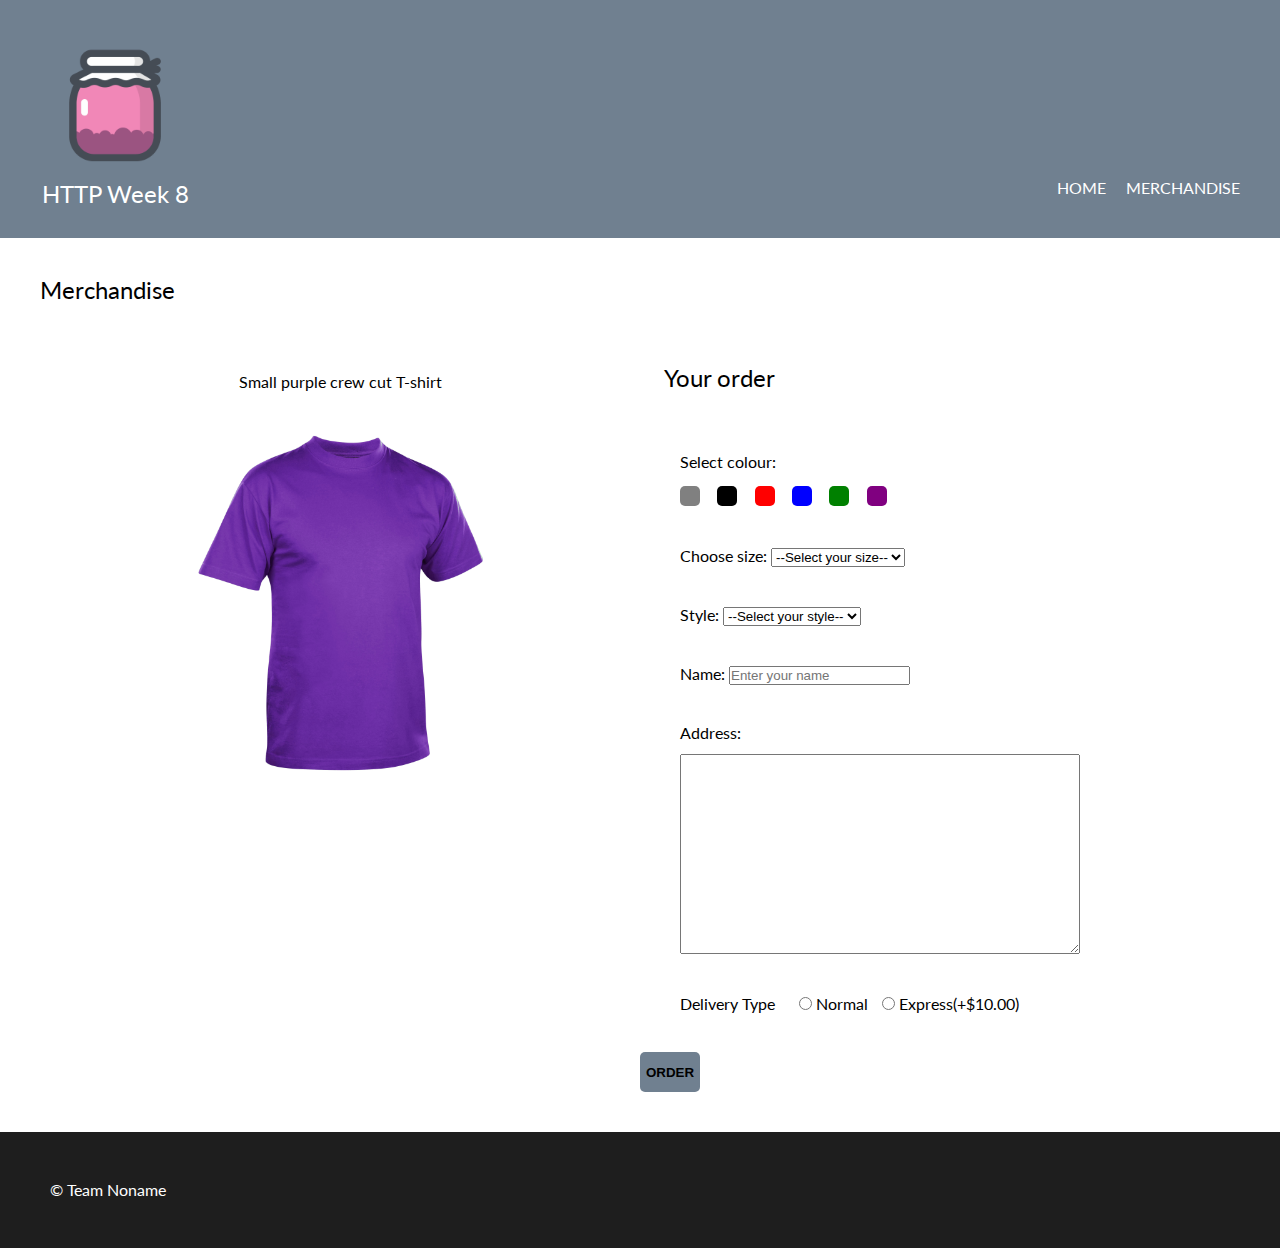
<file: root/index.html>
<!DOCTYPE html>

<html lang="en">
<!-- CODE JAM REQUIREMENTS -->
        <!--
        	The code Jam requirements are for you to build a website!
        
        	- please see source/design.png for the "look" of the website
        	- please see root/images/ for the images that are provided to you
        	- please go to this youtube link to see what an example finished product would look like
        	
        	https://www.youtube.com/watch?v=iXIfw2V0RC0
        -->
<head>
    <link href="styles/bittsreset.css" rel="stylesheet" type="text/css" />
    <link href="styles/style.css" rel="stylesheet" type="text/css" />
    <script src="scripts/validate.js"></script>
    <title>T shirt ordering website</title>
    <meta charset="utf-8">
</head>

<body>
    <script type="text/javascript" src="scripts/validate.js"></script>
   <!--Header-->
    <header id="header">
       <h2 class="hidden">Code jam session</h2>
        <div class="pageContainer">
           
            <div class="websiteLogo">
                
                <img  id="logo" src="images/codejamlogo.jpg" alt="code jam logo">
                <div id="websiteLogoTagline">HTTP Week 8</div>
            </div>


            <nav class="mainNavigation">
               <ul class="mainMenu">
                   <li><a href="#">Home</a></li>
                   <li><a href="#">Merchandise</a></li>
               </ul>  
            </nav>


        </div>
    </header>
    <!--Main-->
    <main class=pageContainer>
        <h1 id="mainHeading">Merchandise</h1>
        
        
        <div class="displayImage">
            <div id="displayImageDesc">
                <span id="tshirtSizeDesc">Small</span> 
                <span id="tshirtColorDesc">purple</span>
                <span id="tshirtStyleDesc">crew cut</span> T-shirt
            </div>
            <div id="selectedTshirtColor">
                <img id="shirtType" src="images/tshirt-purple.png" alt="a purple color tshirt">
            </div>
        </div>
            
        
        <div class="orderingForm">
            <h3>Your order</h3>
                <div class="formField">
                    <label class="formLabel">Select colour:</label>
                    <div id="colorType">
                        <button class="colorButton" type="button" id="colorGrey"></button>
                        <button class="colorButton" type="button" id="colorBlack"></button>
                        <button class="colorButton" type="button" id="colorRed"></button>
                        <button class="colorButton" type="button" id="colorBlue"></button>
                        <button class="colorButton" type="button" id="colorGreen"></button>
                        <button class="colorButton" type="button" id="colorPurple"></button>
                    </div>
                </div>
            
            
            <form class="orderDetails" action="confirm.html" method="get">
                <div class="formField">
                    <label for="sizeType" class="formLabel">Choose size: </label>  
                    <select id="sizeType">
                        <option value="default">--Select your size--</option>
                        <option value="s">Small</option>
                        <option value="m">Medium</option>
                        <option value="l">Large</option>
                    </select>
                </div>
                <div class="formField">
                    <label for="styleType" class="formLabel">Style: </label>  
                    <select id="styleType">
                        <option value="default">--Select your style--</option>
                        <option value="cc">Crew cut</option>
                        <option value="rn">Round neck</option>
                        <option value="vn">V neck</option>
                    </select>
                </div>
                
                <div class="formField">
                    <label for="customerName" class="formLabel">Name: </label>  
                    <input type="text" id="customerName" placeholder="Enter your name">
                </div>
                
                <div class="formField">
                    <label for="customerAddress" class="formLabel">Address: </label >
                </div>
                <textarea id="customerAddress"></textarea>
            
                
                <div class="formField">
                    <label id="deliveryLabel" class="formLabel">Delivery Type</label>
                    <input type="radio" id="normal" name="deliveryType">
                    <label id="normalLabel" for="normal">Normal</label>
                    <input type="radio" id="express" name="deliveryType">
                    <label for="express" class="formLabel">Express(+$10.00)</label> 
                </div>
                
                <button type="submit" id="orderButton">Order</button>
                
            </form>   
        </div>  
    </main>
    <!--Footer-->
    <footer >
        <div class="pageContainer">
            <div id="copyright">&copy; Team Noname</div>
        </div>
    </footer>
    
</body>
</html>
</file>
<file: root/styles/style.css>
﻿/*
	This file will be where you will write your CSS (cascading style sheets)
	
	To learn more about CSS, try visiting this link
	
	https://www.w3schools.com/css/
	
*/
/*
	Attributes below
	----------------
    T-Shirt Images Taken from user "originalmicheal"
    https://purepng.com/originalmichael
    License: Free for commercial use with Attribution Required
    
    Jam icon
    <a href="https://icon-library.net/icon/jam-icon-26.html">Jam Icon #37164</a>
    License: CC0 for personal use
    
    Code Challenge Developed by Christine Bittle
*/
@import url("https://fonts.googleapis.com/css?family=Oswald|Roboto&display=swap");
@import url('https://fonts.googleapis.com/css?family=Lato&display=swap');
*{
    padding:0;
    margin:0;
    text-decoration: none;
}
html {
  box-sizing:border-box;
}

*, *::before, *::after {
  box-sizing:inherit;
}

body{
    color:black;
    font-family: 'Lato', sans-serif;
    
}

.pageContainer{
    max-width:1200px;
    margin:0 auto;   
}
.hidden{
    position:absolute;
    left:-20000px;
    
}

a{
    color: white;
    text-decoration: none;
}


#header{
    background-color:#708090;
}

.websiteLogo{
    width:150px;
    height:auto;
    padding-top: 30px;
    align-content: center;
    display:inline-block;
    margin-bottom:2em;
}
.websiteLogo #logo{
    width:150px;
    height:auto;
}

.websiteLogo #websiteLogoTagline{
    margin:0 auto;
    text-align: center;
    font-family: 'Lato', sans-serif;
    color:white;
    font-size: 1.5em;
}

.mainNavigation{
    float:right;
}

.mainMenu{
    text-transform: uppercase;
    margin-top:180px;
}

.mainMenu li{
    display: inline-block;
    list-style-type: none;
    margin-left:1em;
    font-family: 'Lato', sans-serif;
    color:white;
}


#mainHeading{
    font-size:1.5em;
    color:black;
    padding-top:40px;
    padding-bottom:40px;
}

.displayImage{
    display:inline-block;
    width: 50%;
    height: auto;
    float:left; 
}

.displayImage #selectedTshirtColor{
    width:300px;
    height:auto;
    margin:0 auto;
    
}
#selectedTshirtColor img{
    width:300px;
    height:auto;
}

#displayImageDesc{
    text-align: center;
    padding: 2em;
}
.orderingForm{
    width: 50%;
    height:auto;
    display:inline-block;
}
h3{
   font-size:1.5em;
    padding:1em;
}

.formLabel{
    font-size: 1em;
}
.formField{
    padding-top:40px;
    padding-left:40px;
}
#customerAddress{
    margin-left: 40px;
    margin-top: 1em;
    width:400px;
    height:200px;
}

.colorButton{
    width:20px;
    height: 20px;
    margin-right:1em;
    border-radius: 5px; 
    border-style: none;
}

#colorType{
    margin-top: 1em;
}

#colorType #colorGrey{
    background-color: grey;
    
}
#colorType #colorBlack{
    background-color: black;
    
}

#colorType #colorRed{
    background-color: red;
    
}

#colorType #colorBlue{
    background-color: blue;
    
}

#colorType #colorGreen{
    background-color: green;
    
}

#colorType #colorPurple{
    background-color: purple; 
}

#deliveryLabel{
    margin-right:20px;
}

#normalLabel{
    margin-right:10px;
}

#orderButton{
    margin-top:40px;
    margin-bottom:40px;
    width:60px;
    height:40px;
    text-transform: uppercase;
    border-radius: 5px;
    border-style: none;
    font-weight:  bold;
    background-color: slategrey;
    color:black;
}

footer{
    color:white;
    background-color: #1E1E1E;
    padding: 50px;
}
</file>
<file: root/styles/bittsreset.css>
/* http://meyerweb.com/eric/tools/css/reset/ 
   v2.0 | 20110126
   License: none (public domain)
*/

html, body, div, span, applet, object, iframe,
h1, h2, h3, h4, h5, h6, p, blockquote, pre,
a, abbr, acronym, address, big, cite, code,
del, dfn, em, img, ins, kbd, q, s, samp,
small, strike, strong, sub, sup, tt, var,
b, u, i, center,
dl, dt, dd, ol, ul, li,
fieldset, form, label, legend,
table, caption, tbody, tfoot, thead, tr, th, td,
article, aside, canvas, details, embed, 
figure, figcaption, footer, header, hgroup, 
menu, nav, output, ruby, section, summary,
time, mark, audio, video {
	margin: 0;
	padding: 0;
	border: 0;
	font-size: 100%;
	font: inherit;
	vertical-align: baseline;
}
/* HTML5 display-role reset for older browsers */
article, aside, details, figcaption, figure, 
footer, header, hgroup, menu, nav, section {
	display: block;
}
body {
	line-height: 1;
}
ol, ul {
	list-style: none;
}
blockquote, q {
	quotes: none;
}
blockquote:before, blockquote:after,
q:before, q:after {
	content: '';
	content: none;
}
table {
	border-collapse: collapse;
	border-spacing: 0;
}

.clear{
	clear:both;
}

.col2, .col2last{
	width:49%;
	margin-right:2%;
	float:left;	
	
}

.col2last{
	margin-right:0;
}
</file>
